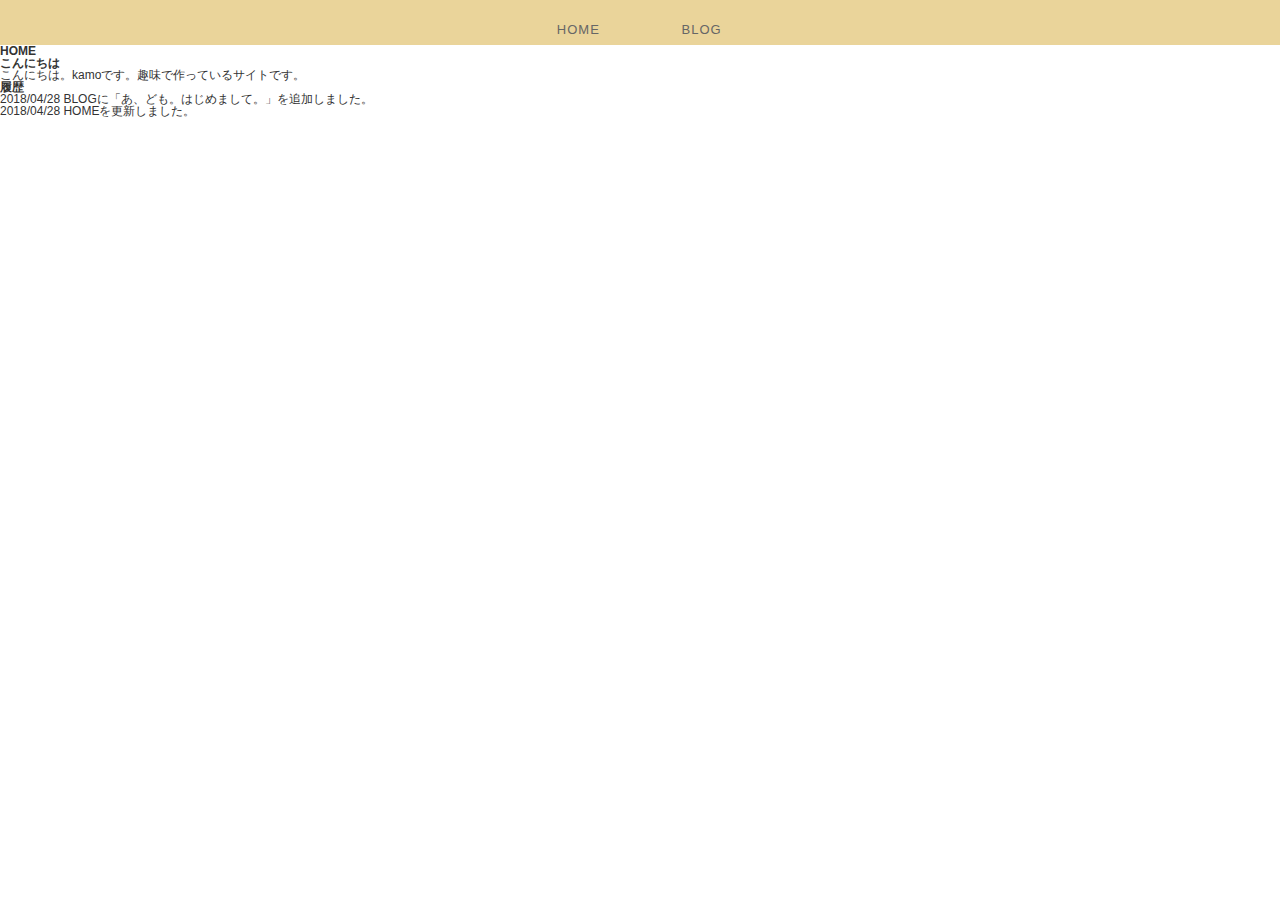
<file: docs/index.html>
<!DOCTYPE html>
<html lang="ja">
<head>
  <meta charset="UTF-8">
  <title>kamo</title>
  <link rel="stylesheet" href="css/reset.css">
  <link rel="stylesheet" href="css/style.css">
</head>
<body>
  <header class="header">
    <nav class="global-nav">
      <ul>
        <li class="nav-item"><a href="./index.html">HOME</a></li>
        <!-- <li class="nav-item"><a href="#">ABOUT</a></li> -->
        <li class="nav-item"><a href="./blog/index.html">BLOG</a></li>
        <!-- <li class="nav-item"><a href="#">CONTACT</a></li> -->
      </ul>
   </nav>
  </header>
  <main class="main">
    <h1>HOME</h1>
    <div class="mainWrapper">
      <h2>こんにちは</h2>
        <p>
          こんにちは。kamoです。趣味で作っているサイトです。
        </p>

      <h2>履歴</h2>
        <p>2018/04/28 BLOGに「あ、ども。はじめまして。」を追加しました。</p>
        <p>2018/04/28 HOMEを更新しました。</p>
    </div>
  </main>
</body>
</html>
</file>
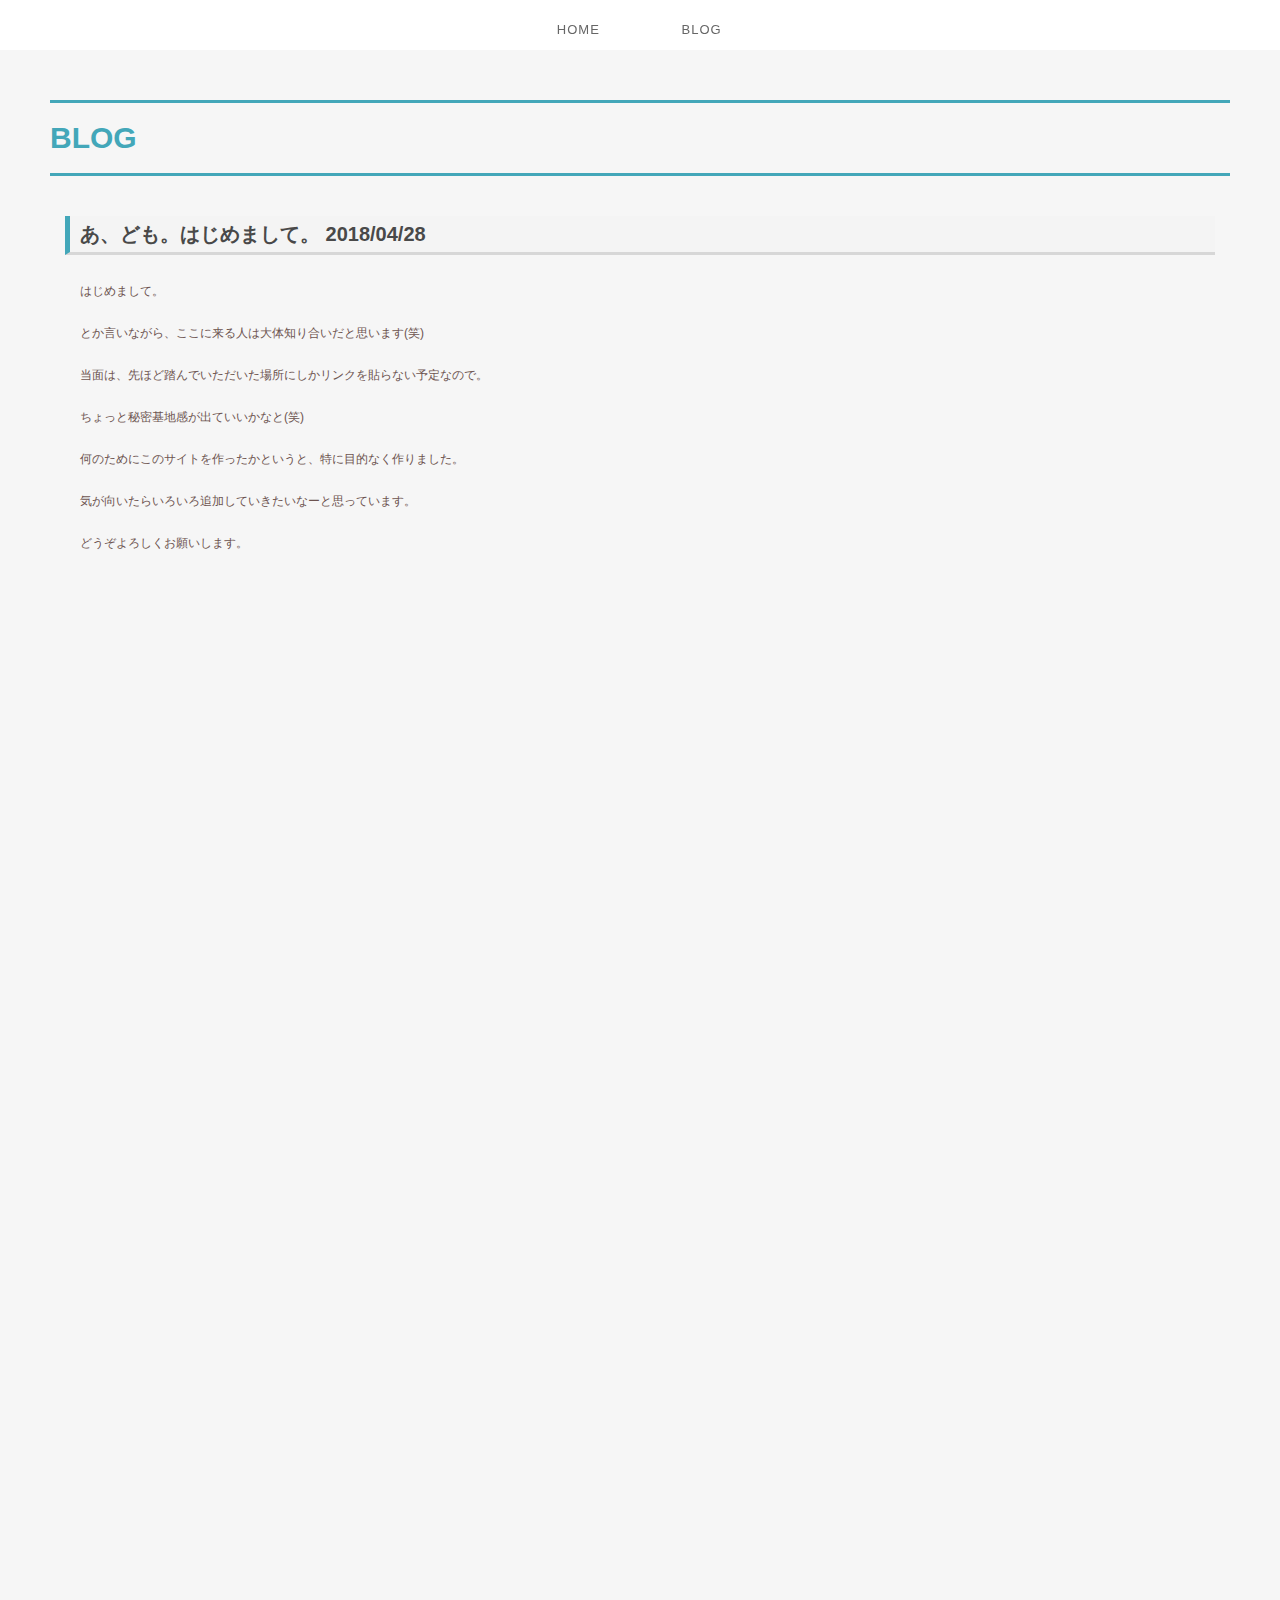
<file: docs/blog/index.html>
<!DOCTYPE html>
<html lang="ja">
<head>
  <meta charset="UTF-8">
  <title>web log</title>
  <link rel="stylesheet" href="css/reset.css">
  <link rel="stylesheet" href="css/style.css">
</head>
<body>
  <header class="header">
    <nav class="global-nav">
      <ul>
        <li class="nav-item"><a href="../index.html">HOME</a></li>
        <!-- <li class="nav-item"><a href="#">ABOUT</a></li> -->
        <li class="nav-item"><a href="./index.html">BLOG</a></li>
        <!-- <li class="nav-item"><a href="#">CONTACT</a></li> -->
      </ul>
   </nav>
  </header>
  <main class="main">
    <h1>BLOG</h1>
    <div class="mainWrapper">
      <h2>あ、ども。はじめまして。 2018/04/28</h2>
        <p>
          はじめまして。
        </p>
        <p>
          とか言いながら、ここに来る人は大体知り合いだと思います(笑)
        </p>
        <p>
          当面は、先ほど踏んでいただいた場所にしかリンクを貼らない予定なので。
        </p>
        <p>
          ちょっと秘密基地感が出ていいかなと(笑)
        </p>
        <p>
          何のためにこのサイトを作ったかというと、特に目的なく作りました。
        </p>
        <p>
          気が向いたらいろいろ追加していきたいなーと思っています。
        </p>
        <p>
          どうぞよろしくお願いします。
        </p>
  </main>
</body>
</html>
</file>
<file: docs/css/style.css>
@charset "UTF-8";

/* --------------------------------
 * base
 * -------------------------------- */
html {
  font-size: 62.5%;
}
body {
  color: #333;
  font-size: 1.2rem;
  font-family: 'Roboto', sans-serif;
}
a:link, a:visited, a:hover, a:active {
  color: #d03c56;
  text-decoration: none;
}
/* --------------------------------
 * parts
 * -------------------------------- */
.clearfix::after {
  content: '';
  display: block;
  clear: both;
}
/* --------------------------------
 * header
 * -------------------------------- */
.header{
  width: 100%;
  background-color: #EAD49A;
}
.header .title{
  width: 100%;
  height: 80px;
  padding: 28px 0 10px;
  font-size: 5.0rem;
  color: #ffffff;
  text-align: center;
  vertical-align: baseline;
  font-weight: normal;
}
.header .global-nav{
  padding-top: 15px;
  text-align: center;
}
.global-nav .nav-item {
  display: inline-block;
  margin: 0 10px;
}
.global-nav .nav-item a{
  display: inline-block;
  width: 100px;
  height: 30px;
  line-height: 30px;
  color: #666;
  letter-spacing: 1px;
  font-size: 1.3rem;
  text-align: center;
}
</file>
<file: docs/blog/css/style.css>
@charset "UTF-8";

/* --------------------------------
 * base
 * -------------------------------- */
html {
  font-size: 62.5%;
}
body {
  /* 文字の色 */
  color: #6D5450;
  font-size: 1.2rem;
  font-family: 'Roboto', sans-serif;
}
a:link, a:visited, a:hover, a:active {
  color: #d03c56;
  text-decoration: none;
}
h1 {
  font-size: 3.0rem;
  color: #43A7B9;/*文字色*/
  padding: 2.0rem 0;/*上下の余白*/
  margin: 2.0rem 0;
  border-top: solid 3px #43A7B9;/*上線*/
  border-bottom: solid 3px #43A7B9;/*下線*/
}
h2 {
  font-size: 2.0rem;
  padding: 0.4em 0.5em;/*文字の上下 左右の余白*/
  margin-bottom: 1.5rem;
  color: #494949;/*文字色*/
  background: #f4f4f4;/*背景色*/
  border-left: solid 5px #43A7B9;/*左線*/
  border-bottom: solid 3px #d7d7d7;/*下線*/
}
p{
  padding: 1.5rem;
}
/* --------------------------------
 * parts
 * -------------------------------- */
.clearfix::after {
  content: '';
  display: block;
  clear: both;
}
/* --------------------------------
 * header
 * -------------------------------- */
.header{
  position: fixed;
  top: 0px;
  left: 0px;
  width: 100%;
  background-color: rgba(255,255,255,.9);
  z-index: 120;
}
.header .title{
  width: 100%;
  height: 80px;
  padding: 28px 0 10px;
  font-size: 5.0rem;
  color: #ffffff;
  text-align: center;
  vertical-align: baseline;
  font-weight: normal;
}
.header .global-nav{
  padding-top: 15px;
  text-align: center;
}
.global-nav .nav-item {
  display: inline-block;
  margin: 0 10px;
}
.global-nav .nav-item a{
  display: inline-block;
  width: 100px;
  height: 30px;
  line-height: 30px;
  color: #666;
  letter-spacing: 1px;
  font-size: 1.3rem;
  text-align: center;
}

/* --------------------------------
  main
-------------------------------- */
.main{
  background-color: #F6F6F6;
  padding: 3rem 5rem;
  margin-top: 50px;
  height: 2000px;
}
.mainWrapper{
  padding: 2.0rem 1.5rem;
}
</file>
